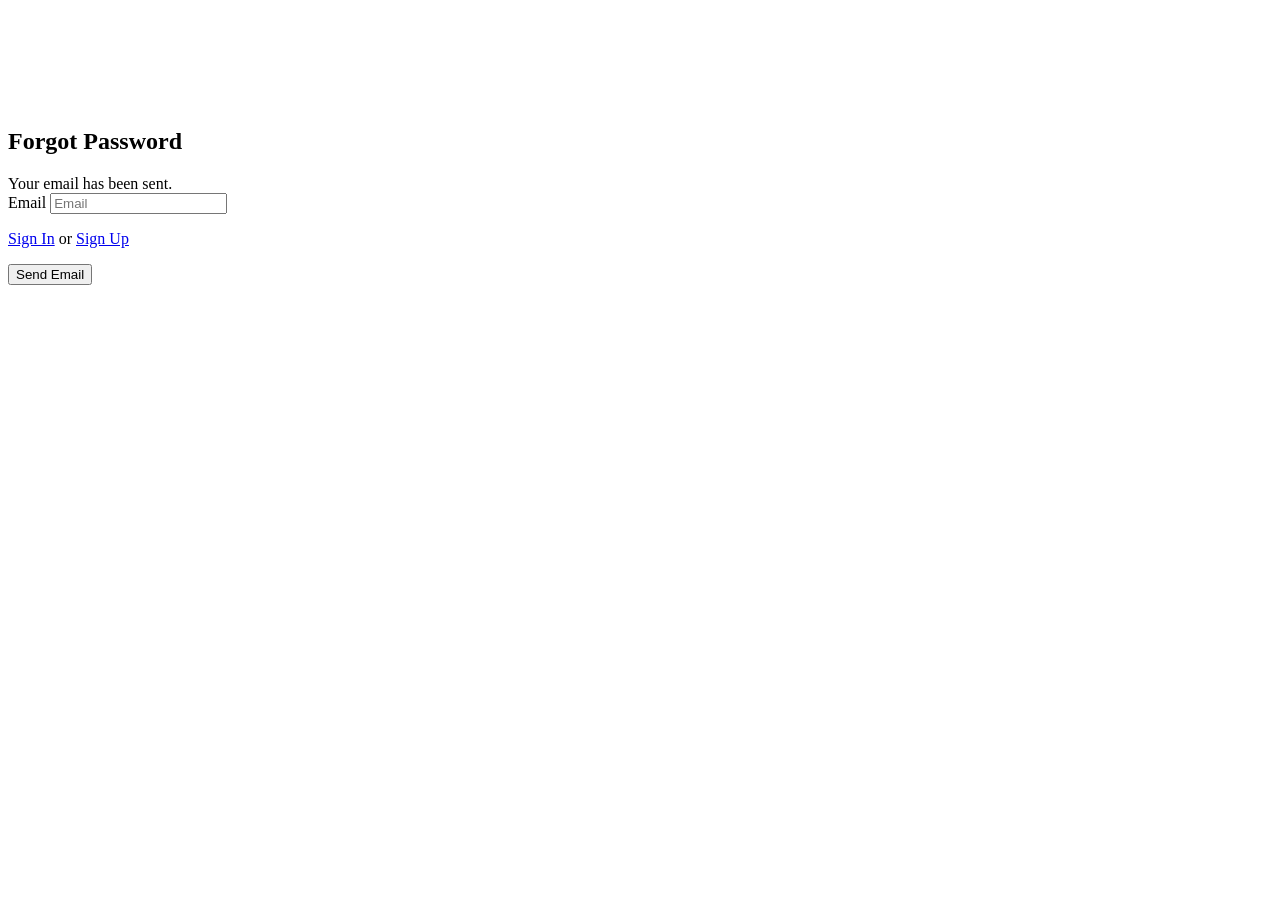
<file: src/main/resources/templates/forgot.html>
<!DOCTYPE HTML>
<html  xmlns="http://www.w3.org/1999/xhtml"
      xmlns:th="http://www.thymeleaf.org">
<head th:include="adminheard"> 
    <title>Getting Started: Serving Web Content</title> 
    <meta http-equiv="Content-Type" content="text/html; charset=UTF-8" />
</head>
<body class="style-2">
<div class="container">
<div class="row" style="padding-top: 100px; clear: both;"></div>
			<div class="row">
				<div class="col-md-4 col-md-offset-2">
					<!-- Start Sign In Form -->
					<form action="#"  method="post"  class="fh5co-form animate-box" data-animate-effect="fadeInLeft">
						<h2>Forgot Password</h2>
						<div class="form-group">
							<div class="alert alert-success" role="alert">Your email has been sent.</div>
						</div>
						<div class="form-group">
							<label for="email" class="sr-only">Email</label>
							<input type="email" class="form-control" id="email" placeholder="Email" autocomplete="off"/>
						</div>
						<div class="form-group">
							<p><a href="/signinShow">Sign In</a> or <a href="/signupShow">Sign Up</a></p>
						</div>
						<div class="form-group">
							<input type="submit" value="Send Email" class="btn btn-primary"/>
						</div>
					</form>
					<!-- END Sign In Form -->
				</div>
			</div>
			<div class="row" style="padding-top: 200px; clear: both;"></div>
	</div>
</body>
</html>
</file>
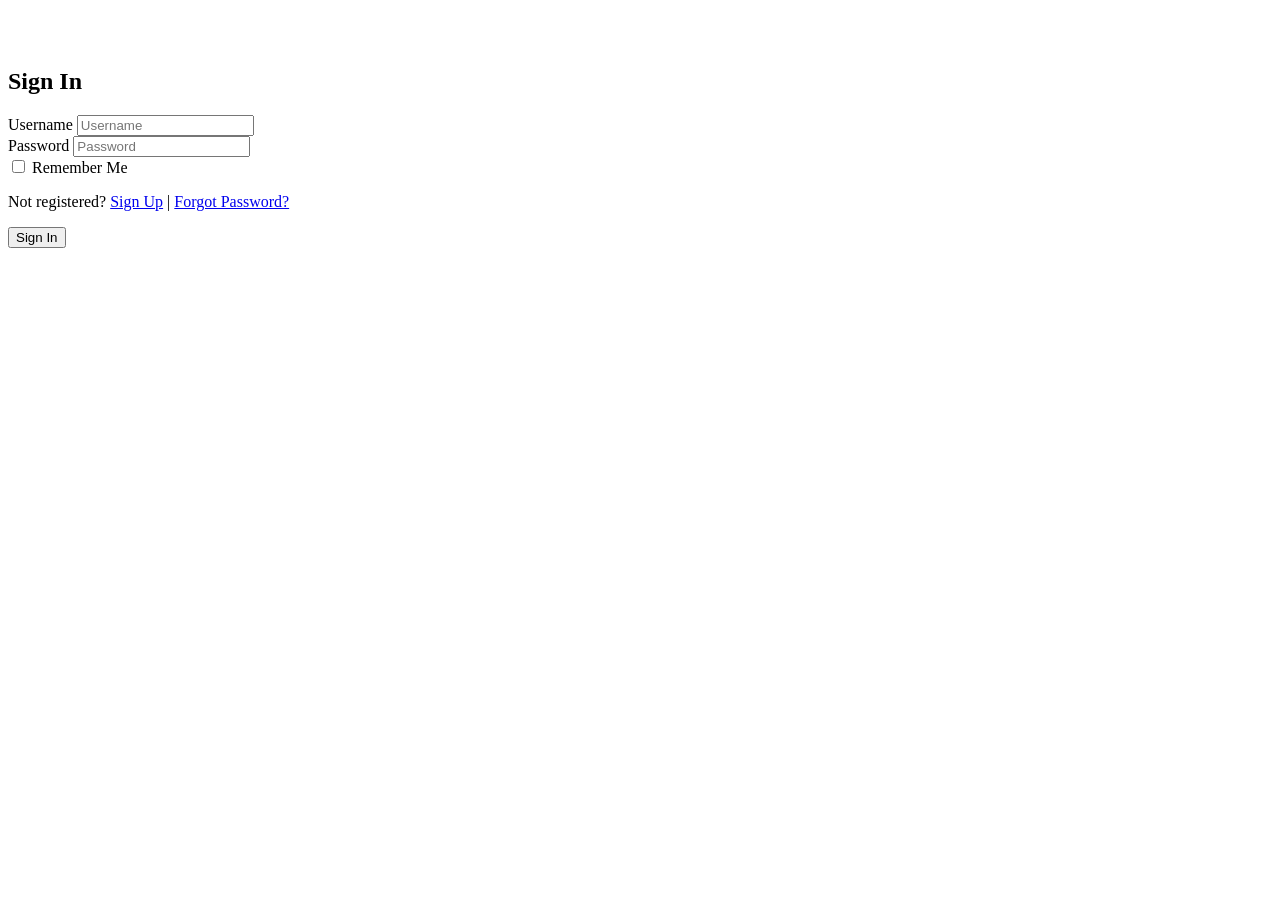
<file: src/main/resources/templates/signin.html>
<!DOCTYPE HTML>
<html  xmlns="http://www.w3.org/1999/xhtml"
      xmlns:th="http://www.thymeleaf.org">
<head  th:include="adminheard"> 
    <title>Getting Started: Serving Web Content</title> 
    <meta http-equiv="Content-Type" content="text/html; charset=UTF-8" />
</head>
<body class="style-2">
	<div class="container">
	<div class="row" style="padding-top: 40px; clear: both;"></div>
			<div class="row">
				<div class="col-md-4 col-md-offset-2">
					<!-- Start Sign In Form -->
					<form action="/signinC" method="post" class="fh5co-form animate-box" data-animate-effect="fadeInLeft">
						<h2>Sign In</h2>
						<div class="form-group">
							<label for="uName" class="sr-only">Username</label>
							<input type="text" class="form-control" id="uName" name="uName" placeholder="Username" autocomplete="off"/>
						</div>
						<div class="form-group">
							<label for="uPwd" class="sr-only">Password</label>
							<input type="password" class="form-control" id="uPwd" name="uPwd" placeholder="Password" autocomplete="off"/>
						</div>
						<div class="form-group">
							<label for="remember"><input type="checkbox" id="remember"/> Remember Me</label>
						</div>
						<div class="form-group">
							<p>Not registered? <a href="/signupShow">Sign Up</a> | <a href="/forgotShow">Forgot Password?</a></p>
						</div>
						<div class="form-group">
							<input type="submit" value="Sign In" class="btn btn-primary"/>
						</div>
					</form>
					<!-- END Sign In Form -->

				</div>
			</div>
		<div class="row" style="padding-top: 200px; clear: both;"></div>
		</div>
</body>
</html>
</file>
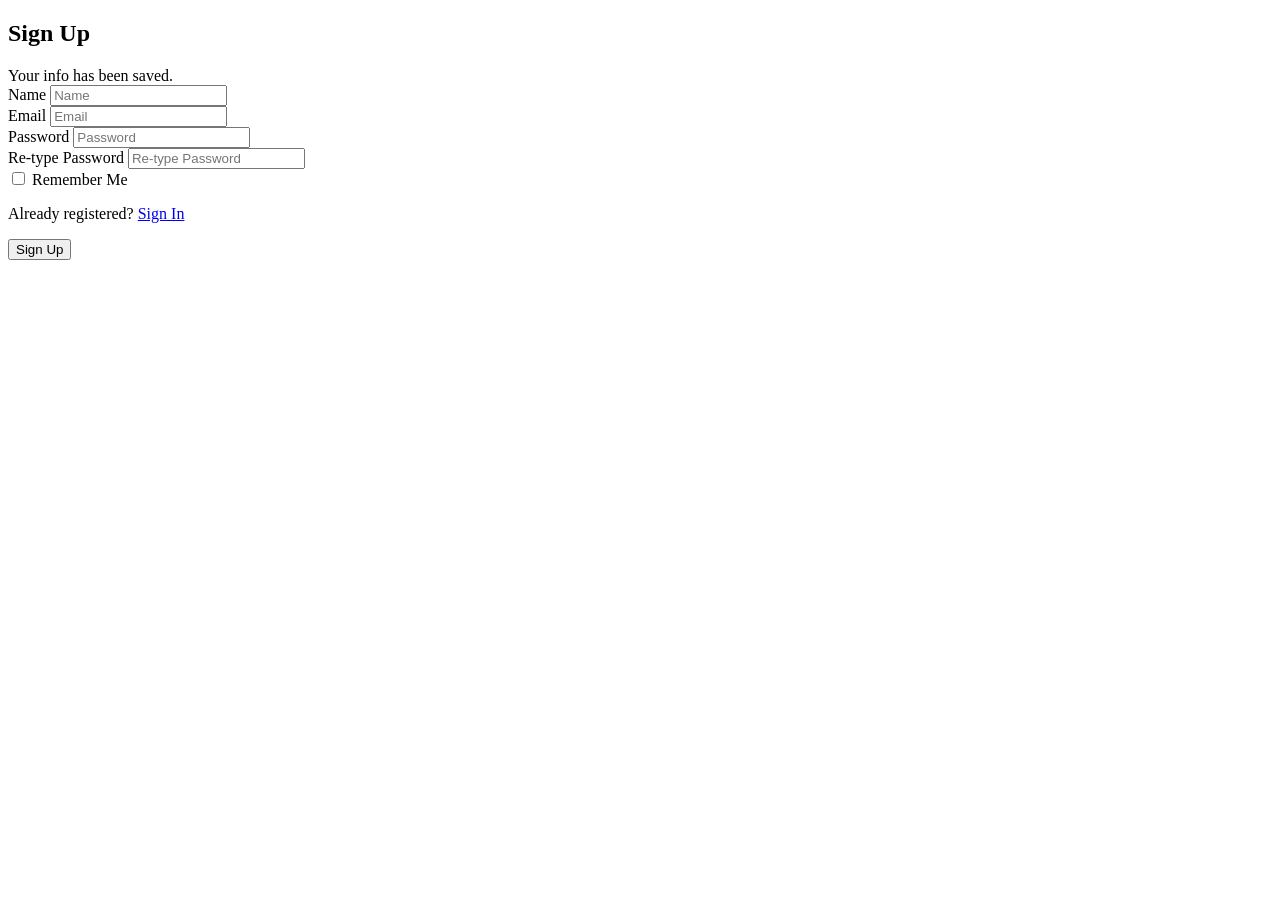
<file: src/main/resources/templates/signup.html>
<!DOCTYPE html>
<!--[if lt IE 7]>      <html  xmlns="http://www.w3.org/1999/xhtml"
      xmlns:th="http://www.thymeleaf.org" class="no-js lt-ie9 lt-ie8 lt-ie7"> <![endif]-->
<!--[if IE 7]>         <html
 xmlns="http://www.w3.org/1999/xhtml"
      xmlns:th="http://www.thymeleaf.org" class="no-js lt-ie9 lt-ie8"> <![endif]-->
<!--[if IE 8]>         <html
 xmlns="http://www.w3.org/1999/xhtml"
      xmlns:th="http://www.thymeleaf.org" class="no-js lt-ie9"> <![endif]-->
<!--[if gt IE 8]><!--> <html
 xmlns="http://www.w3.org/1999/xhtml"
      xmlns:th="http://www.thymeleaf.org" class="no-js"> <!--<![endif]-->
<head th:include="adminheard"> 
    <title>sign up</title> 
</head>
	<body class="style-2">

		<div class="container">
			<div class="row">
				<div class="col-md-4 col-md-offset-2">
					<!-- Start Sign In Form -->
					<form action="/signupC" method="post"  class="fh5co-form animate-box" data-animate-effect="fadeInLeft">
						<h2>Sign Up</h2>
						<div class="form-group">
							<div class="alert alert-success" role="alert">Your info has been saved.</div>
						</div>
						<div class="form-group">
							<label for="uName" class="sr-only">Name</label>
							<input type="text" class="form-control" id="uName" name="uName" placeholder="Name" autocomplete="off"/>
						</div>
						<div class="form-group">
							<label for="uEmail" class="sr-only">Email</label>
							<input type="email" class="form-control" id="uEmail" name="uEmail" placeholder="Email" autocomplete="off"/>
						</div>
						<div class="form-group">
							<label for="uPwd" class="sr-only">Password</label>
							<input type="password" class="form-control" id="uPwd" name="uPwd"  placeholder="Password" autocomplete="off"/>
						</div>
						<div class="form-group">
							<label for="uRpwd" class="sr-only">Re-type Password</label>
							<input type="password" class="form-control" id="uRpwd" name="uRpwd" placeholder="Re-type Password" autocomplete="off"/>
						</div>
						<div class="form-group">
							<label for="remember"><input type="checkbox" id="remember"/> Remember Me</label>
						</div>
						<div class="form-group">
							<p>Already registered? <a href="/signinShow">Sign In</a></p>
						</div>
						<div class="form-group">
							<input type="submit" value="Sign Up" class="btn btn-primary"/>
						</div>
					</form>
					<!-- END Sign In Form -->

				</div>
			</div>
			<div class="row" style="padding-top: 60px; clear: both;">
			</div>
		</div>
	</body>
</html>
</file>
